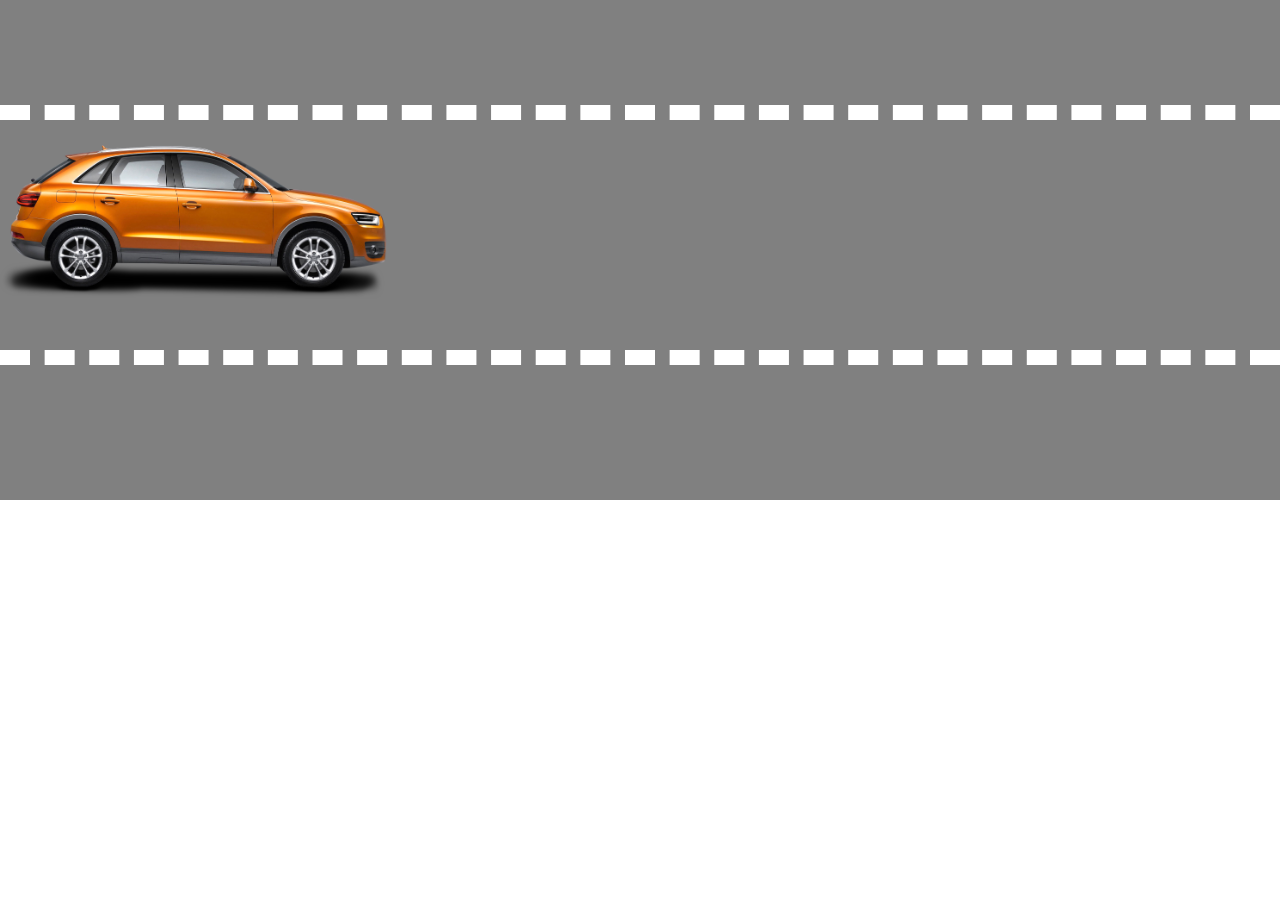
<file: index.html>
<html>
<head>


    <title>
        animation
    </title>

    <link rel="stylesheet" href="style .css">
</head>



<body>
    
<div class=" f-div">
<div class="s-div">
<div class=" t-div">
<img src="./2-2-car-transparent.png" alt="">

</div>


</div>

</div>



</body>
</html>
</file>
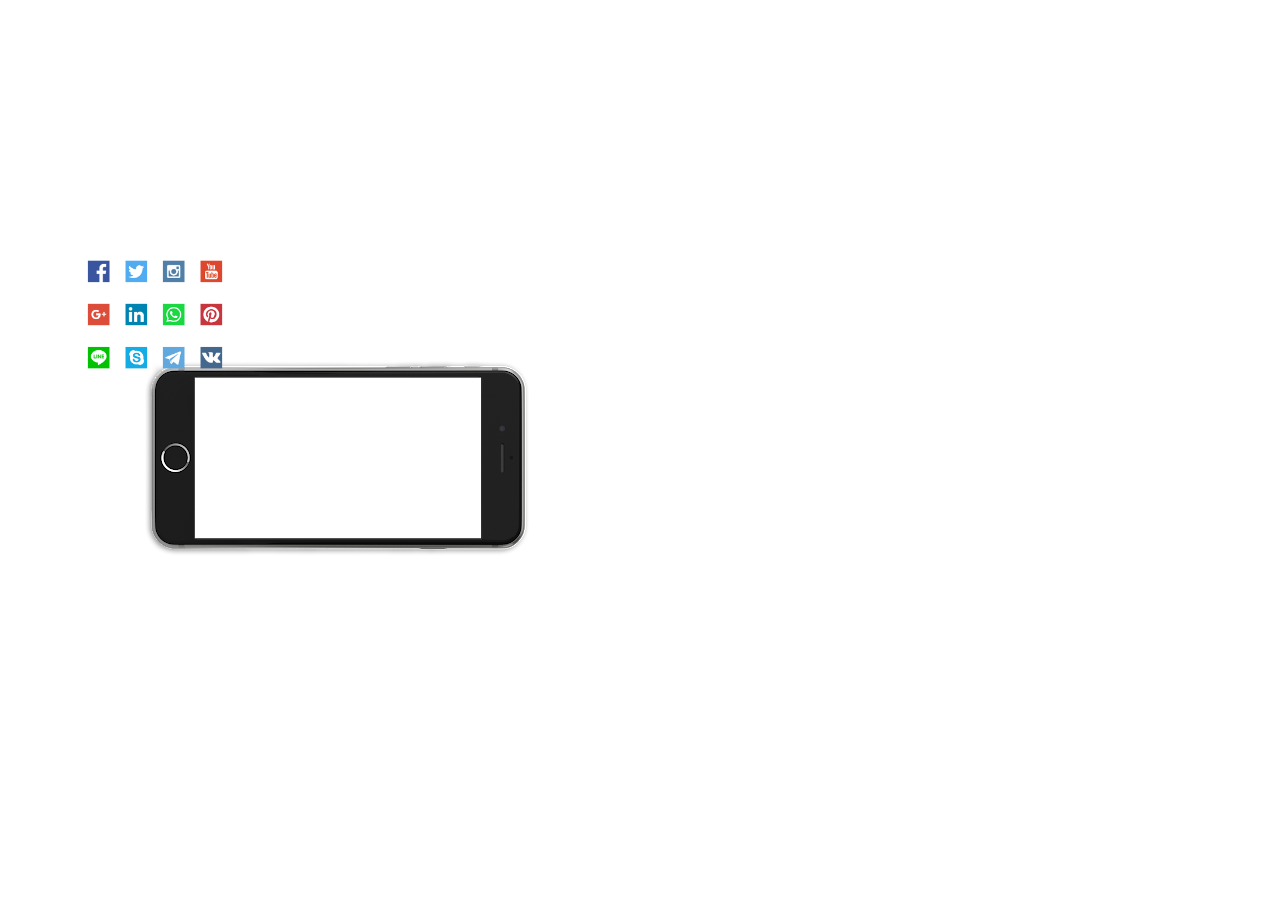
<file: index2.html>
<html>

<head>


    <title>
        animation
    </title>

    <link rel="stylesheet" href="style2.css">
</head>



<body>

    <div class=" f-div">
        <div class="s-div">
            <div class=" t-div">
                <img src="./unnamed (2).png" alt="">

            </div>


        </div>

    </div>



</body>

</html>
</file>
<file: style .css>
*{
margin: 0px;
padding: 0px;

}

.f-div{
width: 100%;
height:500px ;
background-color: grey;
position: relative;
}

.s-div{
    width: 100%;
    height:70% ;
    background-color: grey;
border-bottom: 15px  dashed white;

}

.t-div{
    width: 100%;
    height:30% ;
    background-color: grey;
border-bottom: 15px  dashed white;

}

img{
width: 400px;
position: absolute;
top: 120px;
animation-name: move;
 animation-duration :5s;
 animation-iteration-count: infinite;
left: 0px;

}

@keyframes move {
25% {
    left: 140%;
}
50% {
    transform: rotateY(180deg);
}

75
5 { left: -20;}

100% { 
    left: 0;
}
}
</file>
<file: style2.css>
* {
    margin: 0px;
    padding: 0px;
    overflow: hidden;
}

.f-div {

    

}

.s-div {
    width: 500px;
    height: 500px;
    background-image: url(./unnamed\ \(1\).png);
    position: absolute;
    top: 200px;
    right: 700px;


}



img{
width: 150px;
    position: absolute;
    top: 50px;
    left: 300px;
    animation-name: move;
    animation-duration: 8s;
    animation-iteration-count: infinite;
left: 0px;
}


@keyframes move{

25%{
    top: 100%;
}

}
</file>
